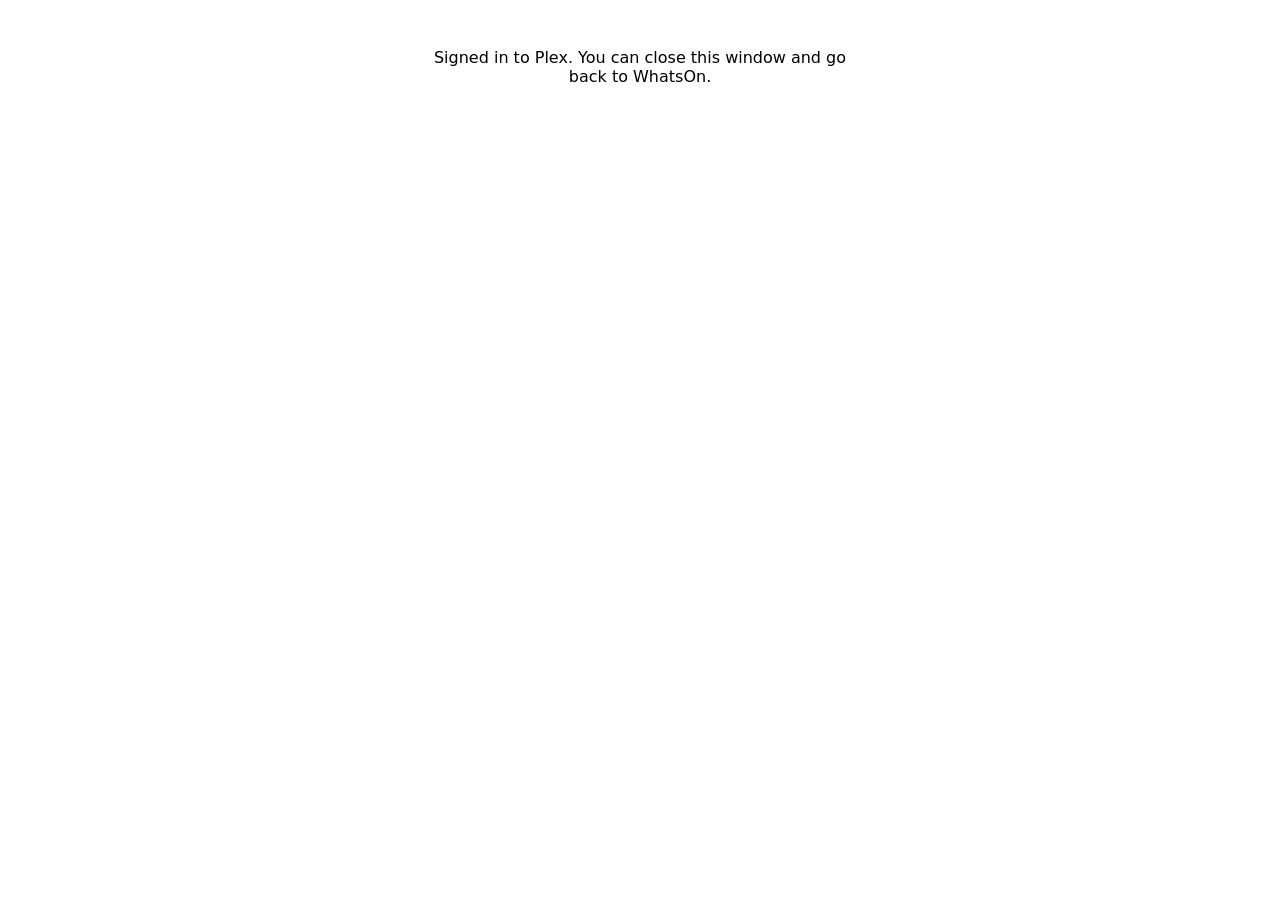
<file: whatson/static/signed-in.html>
<!doctype html>
<html lang="en">
<head>
  <meta charset="utf-8">
  <meta name="viewport" content="width=device-width, initial-scale=1">
  <title>Signed in · WhatsOn</title>
  <style>body{font:16px system-ui,sans-serif;margin:3rem auto;max-width:28rem;padding:0 1rem;text-align:center}</style>
</head>
<body>
  <p>Signed in to Plex. You can close this window and go back to WhatsOn.</p>
  <script>window.close();</script>
</body>
</html>
</file>
